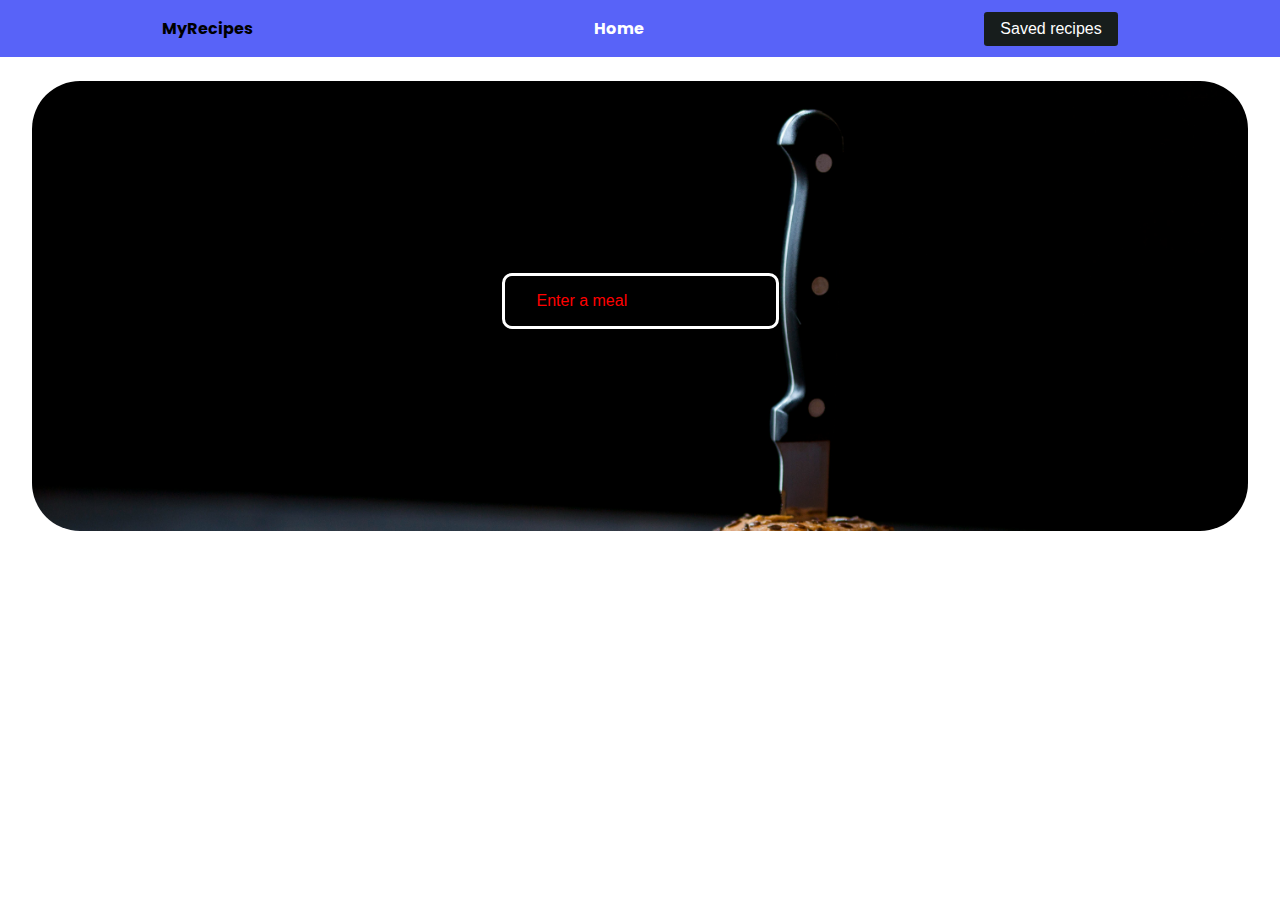
<file: public/index.html>
<!DOCTYPE html>
<html lang="en">
<head>
    <meta charset="UTF-8">
    <meta name="viewport" content="width=device-width, initial-scale=1.0">
    <link rel="stylesheet" href="css/style.css">
    <script type="module" src="./js/main.js" defer ></script>
    <title>Recipes App</title>
</head>
<body>

<header class="header">
    <nav class="nav-header">
        <h1 class="h1-header"> MyRecipes</h1>
        <ul class="ul-header">
            <li class="li-header"><a href="./index.html">Home</a></li>
        </ul>
        <div class="saved-recipes">
            <a href="save.html">
                <button id="searchBtn" class="btn-header" type="button">Saved recipes</button>
            </a>
        </div> 
        <div class="icon">
            <img class="img" alt="">
        </div>
    </nav>
       
</header>
<div id="flexContainer" class="flexElement">
    <div id="popUp" class="hide">
    </div>
   
</div>
<section class="containerRecipes">
    <div class="containerInput">
        <div class="">
            <input  id="myInput" class="inputContainer" type="text" placeholder="Enter a meal">
        </div>
    </div>
</section>


<section class="section">
    <div id="flashMessage"></div>
    <div id="" class="containerCards">

    </div>
</section>

</body>
</html>
</file>
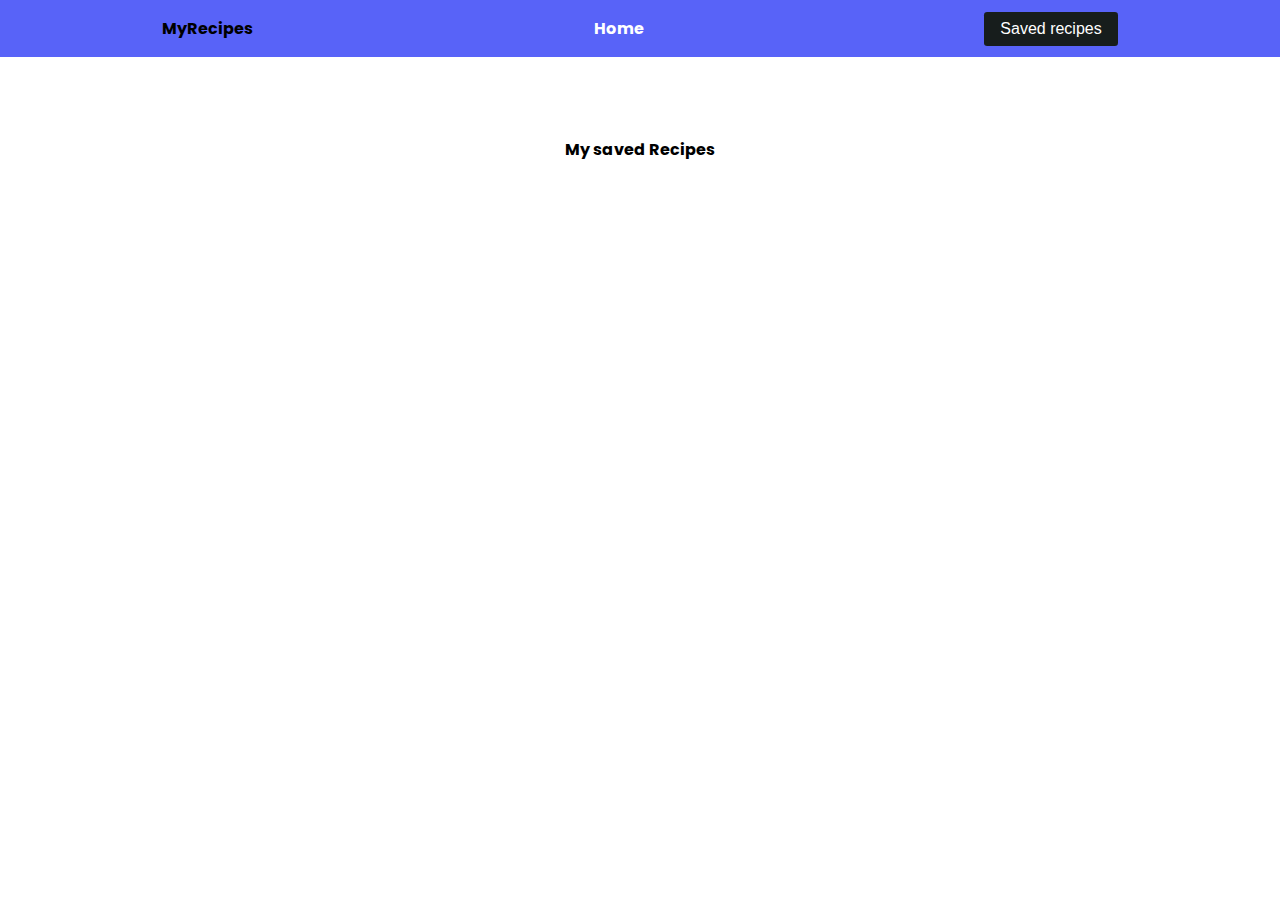
<file: public/save.html>
<!DOCTYPE html>
<html lang="en">
<head>
    <meta charset="UTF-8">
    <meta name="viewport" content="width=device-width, initial-scale=1.0">
    <link rel="stylesheet" href="css/style.css">
    <script type="module" src="./js/main.js" defer ></script>
    <title>Recipes App</title>
</head>
<body>

<header class="header">
    <nav class="nav-header">
        <h1 class="h1-header"> MyRecipes</h1>
        <ul class="ul-header">
            <li class="li-header"><a href="./index.html">Home</a></li>
        </ul>
        <div class="saved-recipes">
            <a href="save.html">
                <button id="searchBtn" class="btn-header" type="button">Saved recipes</button>
            </a>
        </div> 
        <div class="icon">
            <img class="img" alt="">
        </div>
    </nav>
       
</header>


    <section class="containerSavedItems">
        <H1 class="h1">My saved Recipes</H1>
            <div id="savedElements" class="recipesSaveCard">
                
            </div>
    </section>
    
</body>
</html>
</file>
<file: public/css/style.css>
@import url('https://fonts.googleapis.com/css2?family=Roboto:ital,wght@0,300;0,400;0,500;0,700;1,100;1,300;1,700&display=swap');
@import url('https://fonts.googleapis.com/css2?family=Poppins:ital,wght@0,300;0,400;1,200;1,300;1,400;1,500&family=Roboto:ital,wght@0,300;0,400;0,500;0,700;1,100;1,300;1,700&display=swap');
  :root {

    --header-background-color : #5863F8;
    --black-color-text : #171D1C;
    --white-text-color : #FFFFFF;
    --font-wheit-300 : 300;
    --font-wheit-400 : 400;
    --font-wheit-500 : 500;
    --font-wheit-700 : 700;
}


*{
    margin: 0;
    padding: 0;
    box-sizing: border-box;
    font-size: 16px;
}

body {
    font-family: 'Poppins', Arial, Helvetica, sans-serif;
    position: relative;
}



input {
    color: var(--white-text-color);
    border: solid 3px var(--white-text-color);
    padding: 1rem 2rem;   
    border-radius: 10px;
    outline: none;
    background-color: transparent;
    
}
button {
    border: none;
    padding:  0.5rem 0.5rem;
    border-radius: 0.2rem;
    background-color: var(--black-color-text);
    color: var(--white-text-color);
    font-weight: 500;
}


ul li {
    text-decoration: none;
    list-style: none;
    color : var(--white-text-color);
    padding: 1rem ;
}

ul li a {
    color: inherit;
    text-decoration: none;
} 

img {
    display: block;
    width: 100%;
}

a {
    text-decoration: none;
    color: inherit;
}


.header{
    font-size: 6rem;
    background-color: var(--header-background-color);
    margin: auto;
    font-weight: 700;
   
}

.nav-header {
    display: flex;
    justify-content: space-around;
    align-items: center;
} 



.ul-header {
    display: flex;
}



.btn-header, .btn-save{
    border: none;
    padding: 0.5rem 01rem;
    border-radius: 0.2rem;
    background-color: var(--black-color-text);
    color: var(--white-text-color);
    font-weight: 500;
}





/*** sestion Recipes style **/

.section  {
    width: 100%;
    max-width: 1440px;
    margin: auto;
}

.containerCards, #ContainerElements {
    width: 80%;
    margin: auto;
    display: flex;
   flex-wrap: wrap;
}

.containerRecipes {
    background-image: url('../images/lidye-1Shk_PkNkNw-unsplash (1).jpg');
    background-size: cover;
    height: 50vh;
    background-repeat: no-repeat;
    width: 95%;
    max-width: 1440px;
    margin: auto;
    margin-top: 1.5rem;
    border-radius: 3rem;
}

.containerInput {
    display: flex;
    justify-content: center;
    align-items: center;

}

.inputContainer {
    margin-top: 12rem;
}

.inputContainer::placeholder {
    color: rgb(255, 0, 0);
    bottom: 60px;
}

.btn-container {
    border: #171D1C solid;
    background-color: transparent;

}

.btn-container:hover {
    background-color: var(--black-color-text);
    transition: 1s ease-in ;
}

#btn_view{
  margin: 5px;
}

#btn_view:hover {
    background-color: #59515E;
    transition: 0.5s;
}


.icon {
    display: none;
}



.cardContainer {
    max-width: 25%;
    margin-top: 8rem;
    margin: auto;
    align-items: center;
    text-align: center;
    padding: 2rem;
}


.alert-success {
    background-color: #198754;
    color: #FFFFFF;
    width: 100%;
    margin-top: 2rem;
    padding: 1.2rem 2rem;
    text-align: center;
    border-radius: 0.9rem;
    position: sticky;
}

.alert-danger {
    background-color: #b54296;
    color: #FFFFFF;
    width: 100%;
    margin-top: 2rem;
    padding: 1.2rem 2rem;
    text-align: center;
    border-radius: 0.9rem;
    position: sticky;

}

.flexelement {
    display: flex;
}

.imgPopUp {
    width: 2rem; 
    position: absolute;
    top: 0.8rem;
    left: 12rem;
}

.infoMeal2 {
    color: #171D1C;
}


#popUp {
    position: relative;
    margin-top: rem;
    width: 250px;
    background-color: rebeccapurple;
    position: fixed;
    top: 50%;
    left: 50%;
    transform: translate(-50%,-50%);
    text-align: center;
    display: grid;
    grid-template-columns: repeat(2, 1fr);
    grid-template-rows: repeat(2, 1fr);
    box-shadow: 10px 20px 20px black;
}

.hide{
    display: none;
}
.show {
    display: block;
}



.imageContainer {
    grid-column: 1 / span 2;
    grid-row: 1/ span 2;
}

.img {
    width: 100%;
}




/**** saVED aelement style */

#savedElements{
    margin: auto;
    width: 100%;
    max-width: 1140px;
    display: grid;
    grid-template-columns: repeat(auto-fill, minmax(180px, 1fr)) ;
}

#imgFood {
    width: 100%;
}

.elements-save {
    text-align: center;
    width: 85%;
    background-color: #445f44;
    margin: 30px;
}

.h1 {
    text-align: center;
    margin-top: 5rem;
}

.cardDivImage {
    width: 100%;
}

.infoMeal {
    padding: 1.5rem;
   
}

.info {
    padding: 0.1rem;
    color: #fff;
}



/** MEDIA QUERIES SECTION **/

@media (max-width : 750px) {

    .ul-header {
        display: none;
    }

    .saved-recipes {
        display: none;
    }
    .icon {
        display: block;
    }
    .inputContainer {
        padding: 0.8rem 1rem; 
    }

    .cardContainer  {
        max-width: 50%;
    }

   button {
    padding: 0.5rem 01rem;
   }
}
</file>
